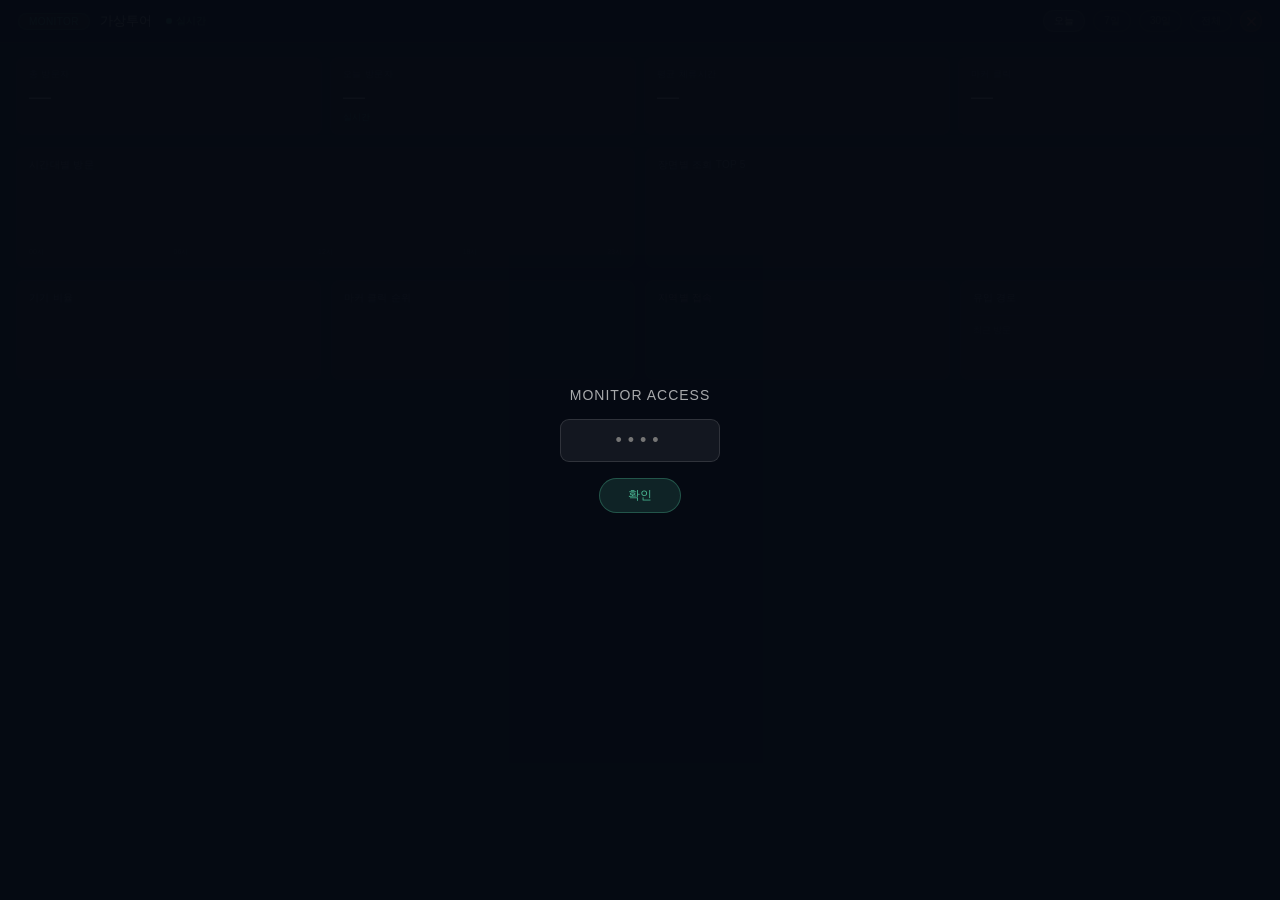
<file: 가상투어 테스트 v1/monitor/index.html>
<!DOCTYPE html>
<html lang="ko">
<head>
<meta charset="UTF-8">
<meta name="viewport" content="width=device-width, initial-scale=1.0">
<title>모니터링</title>
<link rel="stylesheet" href="monitor.css">
</head>
<body>

<!-- PIN 화면 -->
<div id="pin-screen">
  <div class="pin-title">MONITOR ACCESS</div>
  <input class="pin-input" id="pin-input" type="password" maxlength="8" placeholder="••••"
         onkeydown="if(event.key==='Enter') checkPin()">
  <div class="pin-err" id="pin-err">PIN이 올바르지 않습니다</div>
  <div class="pin-btn" onclick="checkPin()">확인</div>
</div>

<div id="root">

  <!-- 헤더 -->
  <div id="header">
    <div class="h-left">
      <div class="h-badge">MONITOR</div>
      <div class="h-title">—</div>
      <div style="display:flex;align-items:center;gap:4px;margin-left:4px;">
        <div class="live-dot"></div>
        <span class="live-txt">실시간</span>
      </div>
    </div>
    <div class="h-right">
      <div class="period-btn on" onclick="setPeriod('today', this)">오늘</div>
      <div class="period-btn" onclick="setPeriod('7d', this)">7일</div>
      <div class="period-btn" onclick="setPeriod('30d', this)">30일</div>
      <div class="period-btn" onclick="setPeriod('all', this)">전체</div>
      <div class="h-close" onclick="history.back()">
        <svg viewBox="0 0 10 10"><line x1="1" y1="1" x2="9" y2="9"/><line x1="9" y1="1" x2="1" y2="9"/></svg>
      </div>
    </div>
  </div>

  <!-- 메인 -->
  <div id="main">

    <!-- KPI 4개 -->
    <div class="kpi-row">
      <div class="kpi">
        <div class="kpi-label">총 방문자</div>
        <div class="kpi-val" id="kpi-total">—</div>
        <div class="kpi-sub" id="kpi-total-sub"></div>
      </div>
      <div class="kpi">
        <div class="kpi-label">오늘 방문자</div>
        <div class="kpi-val" id="kpi-today">—</div>
        <div class="kpi-sub" id="kpi-today-sub">실시간</div>
      </div>
      <div class="kpi">
        <div class="kpi-label">평균 체류시간</div>
        <div class="kpi-val" id="kpi-dur">—</div>
        <div class="kpi-sub" id="kpi-dur-sub"></div>
      </div>
      <div class="kpi">
        <div class="kpi-label">마커 클릭</div>
        <div class="kpi-val" id="kpi-click">—</div>
        <div class="kpi-sub kpi-sub" id="kpi-click-sub"></div>
      </div>
    </div>

    <!-- 중간: 시간대 차트 + TOP5 씬 -->
    <div class="mid-row">

      <div class="card">
        <div class="card-title">시간대별 방문</div>
        <div class="bar-chart" id="bar-chart"></div>
        <div style="display:flex;justify-content:space-between;margin-top:5px;">
          <span style="font-size:7px;color:rgba(255,255,255,0.22)">00시</span>
          <span style="font-size:7px;color:rgba(255,255,255,0.22)">06시</span>
          <span style="font-size:7px;color:rgba(255,255,255,0.22)">12시</span>
          <span style="font-size:7px;color:rgba(255,255,255,0.22)">18시</span>
          <span style="font-size:7px;color:rgba(255,255,255,0.22)">23시</span>
        </div>
      </div>

      <div class="card">
        <div class="card-title">장면별 조회 TOP 5</div>
        <div id="scene-list"></div>
      </div>

    </div>

    <!-- 하단: 기기 비율 + 마커 클릭 + 지역 + 유입/로그 -->
    <div class="bot-row">

      <!-- 기기 비율 (도넛) -->
      <div class="card">
        <div class="card-title">기기 비율</div>
        <div class="donut-wrap">
          <svg width="54" height="54" viewBox="0 0 54 54" id="donut-svg"
               style="transform:rotate(-90deg);flex-shrink:0;">
          </svg>
          <div class="donut-legend" id="donut-legend"></div>
        </div>
      </div>

      <!-- 마커 클릭 순위 -->
      <div class="card">
        <div class="card-title">마커 클릭 순위</div>
        <div id="marker-list"></div>
      </div>

      <!-- 지역별 접속 -->
      <div class="card">
        <div class="card-title">지역별 접속</div>
        <div id="region-list"></div>
      </div>

      <!-- 유입 경로 + 최근 방문 -->
      <div class="card">
        <div class="card-title">유입 경로</div>
        <div id="source-list"></div>
        <div style="margin-top:8px;padding-top:8px;border-top:0.5px solid rgba(255,255,255,0.06)">
          <div style="font-size:9px;color:rgba(255,255,255,0.28);margin-bottom:4px">최근 방문</div>
          <div id="log-list"></div>
        </div>
      </div>

    </div>

  </div><!-- /#main -->

</div><!-- /#root -->

<!-- Firebase SDK (실제 사용 시 프로젝트 설정으로 교체) -->
<!-- <script src="https://www.gstatic.com/firebasejs/9.x.x/firebase-app-compat.js"></script> -->
<!-- <script src="https://www.gstatic.com/firebasejs/9.x.x/firebase-firestore-compat.js"></script> -->

<script type="module" src="monitor.js"></script>

<script>
document.addEventListener('keydown', e => {
  if (e.ctrlKey && e.shiftKey && e.key === 'S') {
    document.getElementById('pin-screen').classList.remove('hide');
  }
});
</script>

</body>
</html>
</file>
<file: 가상투어 테스트 v1/monitor/monitor.css>
*,*::before,*::after{box-sizing:border-box;margin:0;padding:0;}
:root{
  --bg:#0d1420;--card:rgba(255,255,255,0.04);--border:rgba(255,255,255,0.07);
  --accent:rgba(80,200,160,0.9);--acc-bg:rgba(80,200,160,0.14);--acc-bd:rgba(80,200,160,0.3);
  --w88:rgba(255,255,255,0.88);--w65:rgba(255,255,255,0.65);--w50:rgba(255,255,255,0.5);--w35:rgba(255,255,255,0.35);--w22:rgba(255,255,255,0.22);
}
html,body{width:100%;height:100%;overflow:hidden;background:var(--bg);font-family:'Noto Sans KR','Apple SD Gothic Neo',sans-serif;color:var(--w65);}
#pin-screen{position:fixed;inset:0;z-index:200;background:rgba(6,10,18,0.97);display:flex;align-items:center;justify-content:center;flex-direction:column;gap:16px;}
#pin-screen.hide{display:none;}
.pin-title{font-size:14px;color:var(--w65);letter-spacing:1px;}
.pin-input{background:rgba(255,255,255,0.06);border:0.5px solid rgba(255,255,255,0.12);border-radius:9px;padding:10px 16px;font-size:18px;color:var(--w88);width:160px;text-align:center;letter-spacing:6px;outline:none;}
.pin-err{font-size:11px;color:rgba(220,100,80,0.8);display:none;}.pin-err.show{display:block;}
.pin-btn{padding:8px 28px;background:var(--acc-bg);border:0.5px solid var(--acc-bd);border-radius:20px;font-size:12px;color:var(--accent);cursor:pointer;}
#root{display:flex;flex-direction:column;height:100%;overflow:hidden;}
/* 헤더 */
#header{background:rgba(10,15,26,0.95);border-bottom:0.5px solid var(--border);padding:10px 18px;display:flex;align-items:center;justify-content:space-between;flex-shrink:0;}
.h-left{display:flex;align-items:center;gap:10px;}
.h-badge{background:var(--acc-bg);border:0.5px solid var(--acc-bd);border-radius:20px;padding:2px 10px;font-size:10px;color:var(--accent);letter-spacing:0.4px;}
.h-title{font-size:13px;font-weight:500;color:var(--w88);}
.live-dot{width:6px;height:6px;border-radius:50%;background:var(--accent);animation:blink 1.5s infinite;}
@keyframes blink{0%,100%{opacity:1;}50%{opacity:0.3;}}
.live-txt{font-size:10px;color:rgba(80,200,160,0.8);}
.h-right{display:flex;align-items:center;gap:8px;}
.period-btn{padding:3px 10px;border-radius:14px;font-size:10px;cursor:pointer;border:0.5px solid var(--border);color:var(--w35);}
.period-btn.on{background:rgba(255,255,255,0.1);color:var(--w88);border-color:rgba(255,255,255,0.2);}
.h-close{width:22px;height:22px;border-radius:50%;background:rgba(220,80,80,0.15);border:0.5px solid rgba(220,80,80,0.3);display:flex;align-items:center;justify-content:center;cursor:pointer;}
.h-close svg{stroke:rgba(220,100,80,0.8);fill:none;width:9px;height:9px;stroke-width:1.8;stroke-linecap:round;}
/* 메인 */
#main{flex:1;overflow-y:auto;padding:14px 16px;display:flex;flex-direction:column;gap:12px;}
#main::-webkit-scrollbar{width:3px;}
#main::-webkit-scrollbar-thumb{background:rgba(255,255,255,0.1);}
/* KPI */
.kpi-row{display:grid;grid-template-columns:repeat(4,1fr);gap:8px;}
@media(max-width:600px){.kpi-row{grid-template-columns:repeat(2,1fr);}}
.kpi{background:var(--card);border:0.5px solid var(--border);border-radius:9px;padding:10px 12px;}
.kpi-label{font-size:9px;color:var(--w35);letter-spacing:0.4px;margin-bottom:5px;}
.kpi-val{font-size:22px;font-weight:500;color:var(--w88);line-height:1;}
.kpi-sub{font-size:9px;color:rgba(80,200,160,0.7);margin-top:3px;}
.kpi-sub.down{color:rgba(220,100,80,0.7);}
/* 카드 */
.card{background:var(--card);border:0.5px solid var(--border);border-radius:9px;padding:10px 12px;}
.card-title{font-size:10px;font-weight:500;color:var(--w50);margin-bottom:10px;letter-spacing:0.3px;}
/* 중간 그리드 */
.mid-row{display:grid;grid-template-columns:1fr 1fr;gap:10px;}
@media(max-width:600px){.mid-row{grid-template-columns:1fr;}}
/* 바 차트 */
.bar-chart{display:flex;align-items:flex-end;gap:3px;height:60px;}
.bar-wrap{display:flex;flex-direction:column;align-items:center;gap:3px;flex:1;}
.bar{border-radius:3px 3px 0 0;background:rgba(80,200,160,0.4);width:100%;cursor:pointer;transition:background 0.15s;}
.bar:hover{background:rgba(80,200,160,0.7);}
/* TOP5 씬 */
.scene-row{display:flex;align-items:center;gap:8px;padding:4px 0;}
.sc-rank{font-size:10px;font-weight:500;color:var(--w22);width:14px;text-align:center;flex-shrink:0;}
.sc-thumb{width:32px;height:20px;border-radius:3px;flex-shrink:0;background:#1a2535;object-fit:cover;}
.sc-name{font-size:10px;color:rgba(255,255,255,0.72);flex:1;white-space:nowrap;overflow:hidden;text-overflow:ellipsis;}
.sc-bar-wrap{width:70px;height:4px;background:rgba(255,255,255,0.06);border-radius:2px;overflow:hidden;}
.sc-bar{height:100%;border-radius:2px;background:rgba(80,200,160,0.55);}
.sc-pct{font-size:9px;color:var(--w35);width:26px;text-align:right;}
/* 하단 4열 */
.bot-row{display:grid;grid-template-columns:1fr 1fr 1fr 1fr;gap:10px;}
@media(max-width:900px){.bot-row{grid-template-columns:1fr 1fr;}}
@media(max-width:480px){.bot-row{grid-template-columns:1fr;}}
/* 지역별 접속 */
.region-item{display:flex;align-items:center;gap:7px;padding:3px 0;}
.region-name{font-size:10px;color:var(--w65);width:72px;flex-shrink:0;white-space:nowrap;overflow:hidden;text-overflow:ellipsis;}
.region-bar-wrap{flex:1;height:4px;background:rgba(255,255,255,0.06);border-radius:2px;overflow:hidden;}
.region-bar{height:100%;border-radius:2px;background:rgba(100,160,255,0.55);}
.region-cnt{font-size:10px;color:var(--w88);font-weight:500;width:24px;text-align:right;flex-shrink:0;}
/* 로그 날짜·지역 */
.log-date{font-size:9px;color:var(--w22);width:32px;flex-shrink:0;}
.log-region{font-size:9px;color:rgba(255,255,255,0.38);flex:1;white-space:nowrap;overflow:hidden;text-overflow:ellipsis;}
/* 도넛 */
.donut-wrap{display:flex;align-items:center;gap:12px;}
.donut-legend{display:flex;flex-direction:column;gap:4px;}
.legend-item{display:flex;align-items:center;gap:5px;}
.legend-dot{width:6px;height:6px;border-radius:50%;flex-shrink:0;}
.legend-label{font-size:9px;color:var(--w50);}
.legend-val{font-size:9px;color:var(--w88);font-weight:500;margin-left:2px;}
/* 마커 */
.marker-item{display:flex;align-items:center;gap:7px;padding:3px 0;}
.marker-dot{width:7px;height:7px;border-radius:50%;flex-shrink:0;}
.marker-name{font-size:10px;color:var(--w65);flex:1;}
.marker-cnt{font-size:10px;color:var(--w88);font-weight:500;}
/* 유입 */
.source-item{display:flex;align-items:center;gap:7px;padding:3px 0;}
.source-icon{width:16px;height:16px;border-radius:4px;display:flex;align-items:center;justify-content:center;flex-shrink:0;}
.source-name{font-size:10px;color:var(--w65);flex:1;}
.source-val{font-size:10px;color:var(--w88);font-weight:500;}
.source-pct{font-size:9px;color:var(--w35);margin-left:2px;}
/* 로그 */
.log-row{display:flex;align-items:center;gap:8px;padding:4px 0;border-bottom:0.5px solid rgba(255,255,255,0.04);}
.log-time{font-size:9px;color:var(--w35);width:36px;flex-shrink:0;}
.log-device{width:14px;height:14px;flex-shrink:0;}
.log-device svg{stroke:rgba(255,255,255,0.3);fill:none;width:11px;height:11px;stroke-width:1.3;stroke-linecap:round;}
.log-scene{font-size:9px;color:var(--w50);flex:1;}
.log-dur{font-size:9px;color:var(--w35);}
</file>
